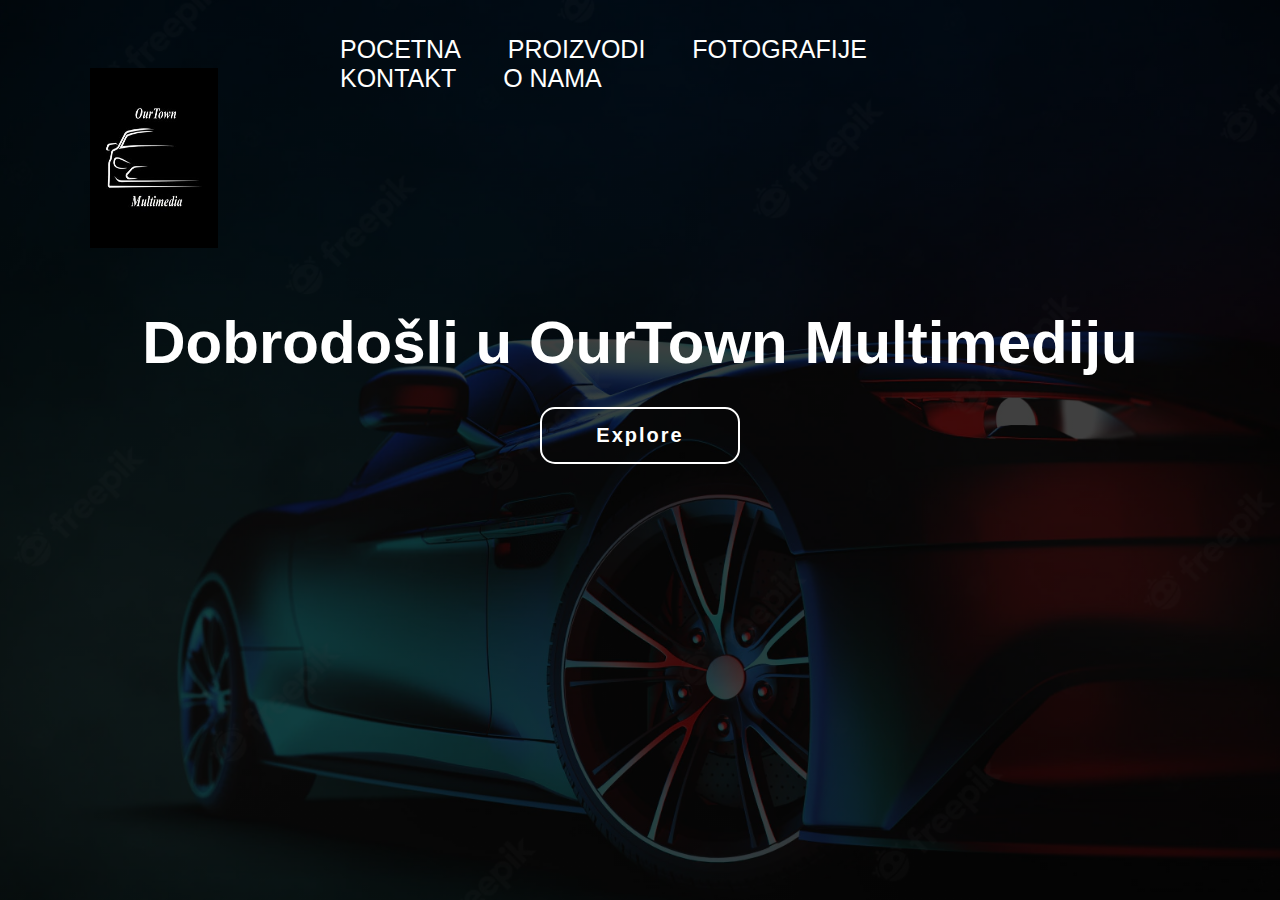
<file: web page/index.html>
<html>

<head>
  <link rel="stylesheet" href="style.css">
  <meta charset="UTF-8">
  <meta http-equiv="X-UA-Compatible" content="IE=edge">
  <meta name="viewport" content="width=device-width, initial-scale=1.0">
  <title>Website</title>
</head>

<body>
  <div class="bannerr">
    <div style="font-size: 25px; " class="navbar1">
      <ul>
        <li><a href="index.html">Pocetna</a></li>
        <li><a href="proizvodi.html">Proizvodi</a></li>
        <li><a href="fotografije.html">Fotografije</a></li>
        <li><a href="kontakt.html">Kontakt</a></li>
        <li><a href="ofirmi.html">O nama</a></li>

      </ul>
    </div>
    <div class="home" style="color: black;">
      <h1 style="color: white;">Dobrodošli u OurTown Multimediju</h1>
      <div>
        <button style="font-size: 20px;" onclick="window.location.href='proizvodi.html';">
          Explore
        </button>
      </div>
    </div>
    <div>
      <img class="ps" style="margin-left: 7%;margin-top: -5%; margin-top: -60px;" src="slike/background.jpg" alt="bmw"
        width="10%" height="20%">
    </div>

</body>

</html>
</file>
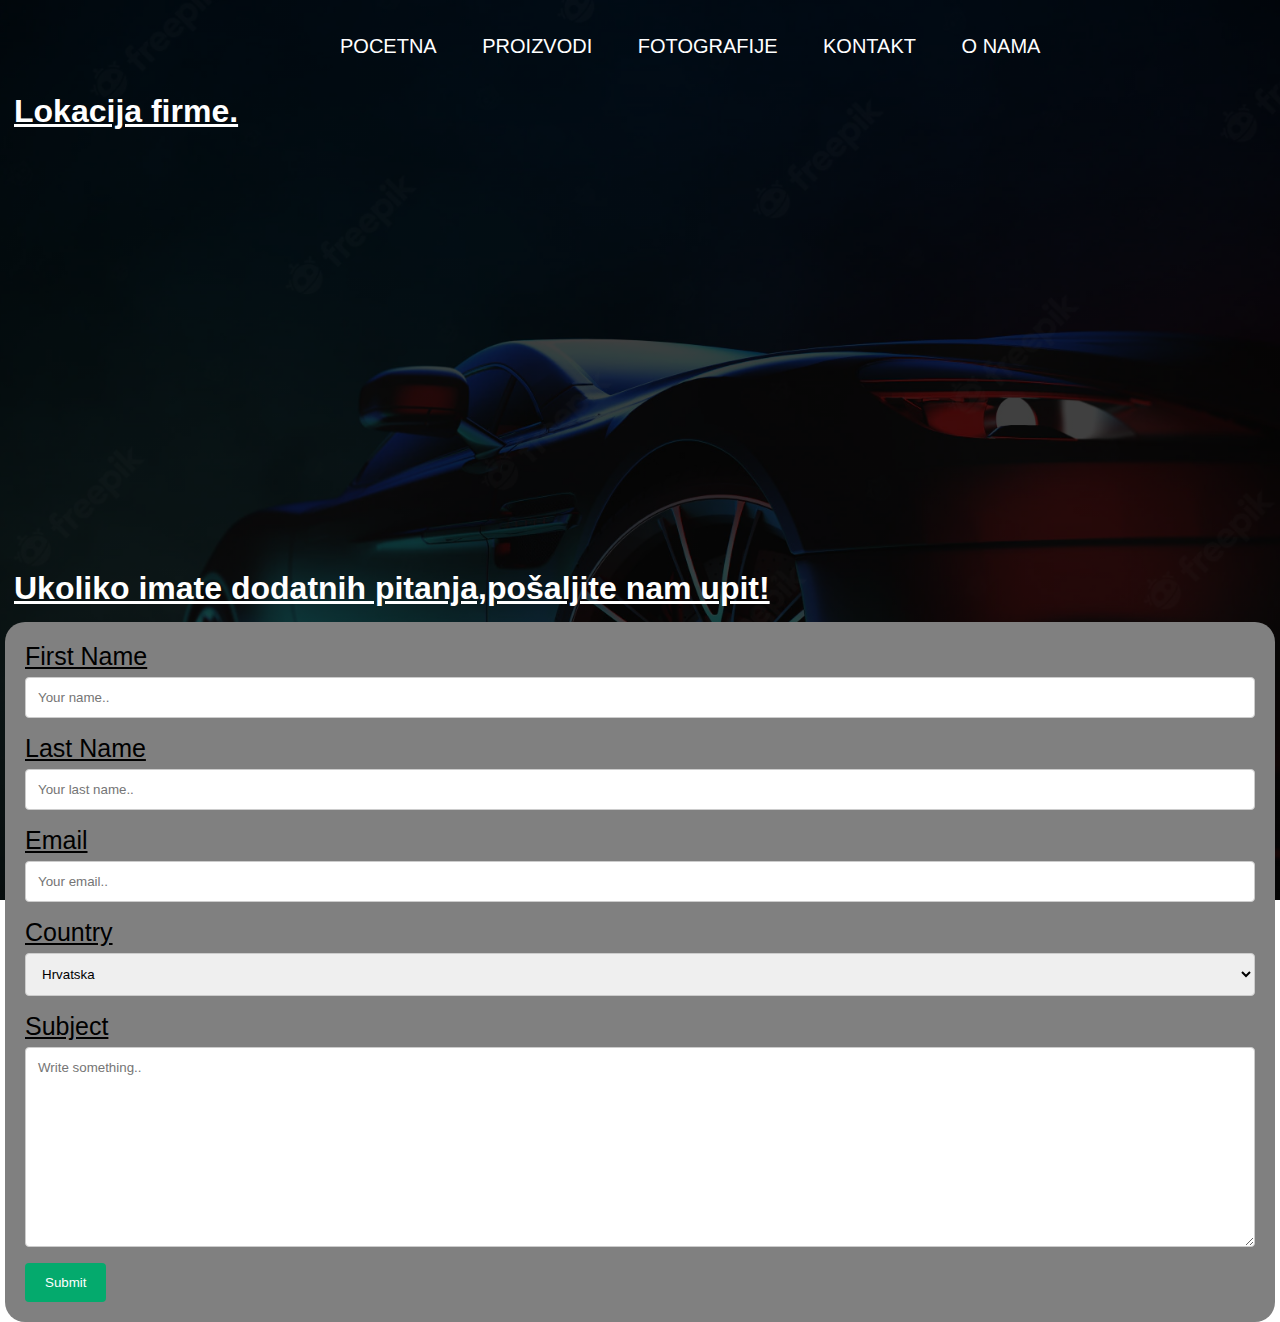
<file: web page/kontakt.html>
<html>

<head>
  <link rel="stylesheet" href="style.css">
  <meta charset="UTF-8">
  <meta http-equiv="X-UA-Compatible" content="IE=edge">
  <meta name="viewport" content="width=device-width, initial-scale=1.0">
  <title>Website</title>
</head>

<body>
  <div class="banner">
    <div style="font-size: 20px; text-align: center; " class="navbar">
      <ul>
        <li><a href="index.html">Pocetna</a></li>
        <li><a href="proizvodi.html">Proizvodi</a></li>
        <li><a href="fotografije.html">Fotografije</a></li>
        <li><a href="kontakt.html">Kontakt</a></li>
        <li><a href="ofirmi.html">O nama</a></li>
      </ul>
    </div>
    <div>
      <h1 class="izmedu2" style="text-align: left;text-decoration: underline;margin-left: 14px;">Lokacija firme.</h1>
    </div>
    <div class=" mapouter">
      <div class="gmap_canvas">
        <iframe
          src="https://www.google.com/maps/embed?pb=!1m18!1m12!1m3!1d2796.308618513657!2d16.357704115724214!3d45.50386567910146!2m3!1f0!2f0!3f0!3m2!1i1024!2i768!4f13.1!3m3!1m2!1s0x4766f26972e369af%3A0xb5c37a3529bc8983!2sUl.%20%C5%A0tefa%20Klari%C4%87a%2023%2C%2044000%2C%20Sisak!5e0!3m2!1sen!2shr!4v1671730166378!5m2!1sen!2shr"
          width="98%" height="600" style="border:0;" allowfullscreen="" loading="lazy"
          referrerpolicy="no-referrer-when-downgrade"></iframe>
      </div>

    </div>

    <div class="izmedu">
      <h1 style="text-align: left;text-decoration: underline;margin-left: 14px;">Ukoliko imate dodatnih
        pitanja,pošaljite nam upit!</h1>
    </div>

    <div class="container">
      <form action="action_page.php">

        <label for="fname">First Name</label>
        <input type="text" id="fname" name="firstname" placeholder="Your name..">

        <label for="lname">Last Name</label>
        <input type="text" id="lname" name="lastname" placeholder="Your last name..">

        <label for="email">Email</label>
        <input type="text" id="email" name="email" placeholder="Your email..">

        <label for="country">Country</label>
        <select id="country" name="country">
          <option value="Hrvatska">Hrvatska</option>
          <option value="Bosna i Hercegovina">Bosna i Hercegovina</option>
          <option value="Njemačka">Njemačka</option>
        </select>

        <label for="subject">Subject</label>
        <textarea id="subject" name="subject" placeholder="Write something.." style="height:200px"></textarea>

        <input type="submit" value="Submit">

      </form>
    </div>


  </div>
  </div>
</body>

</html>
</file>
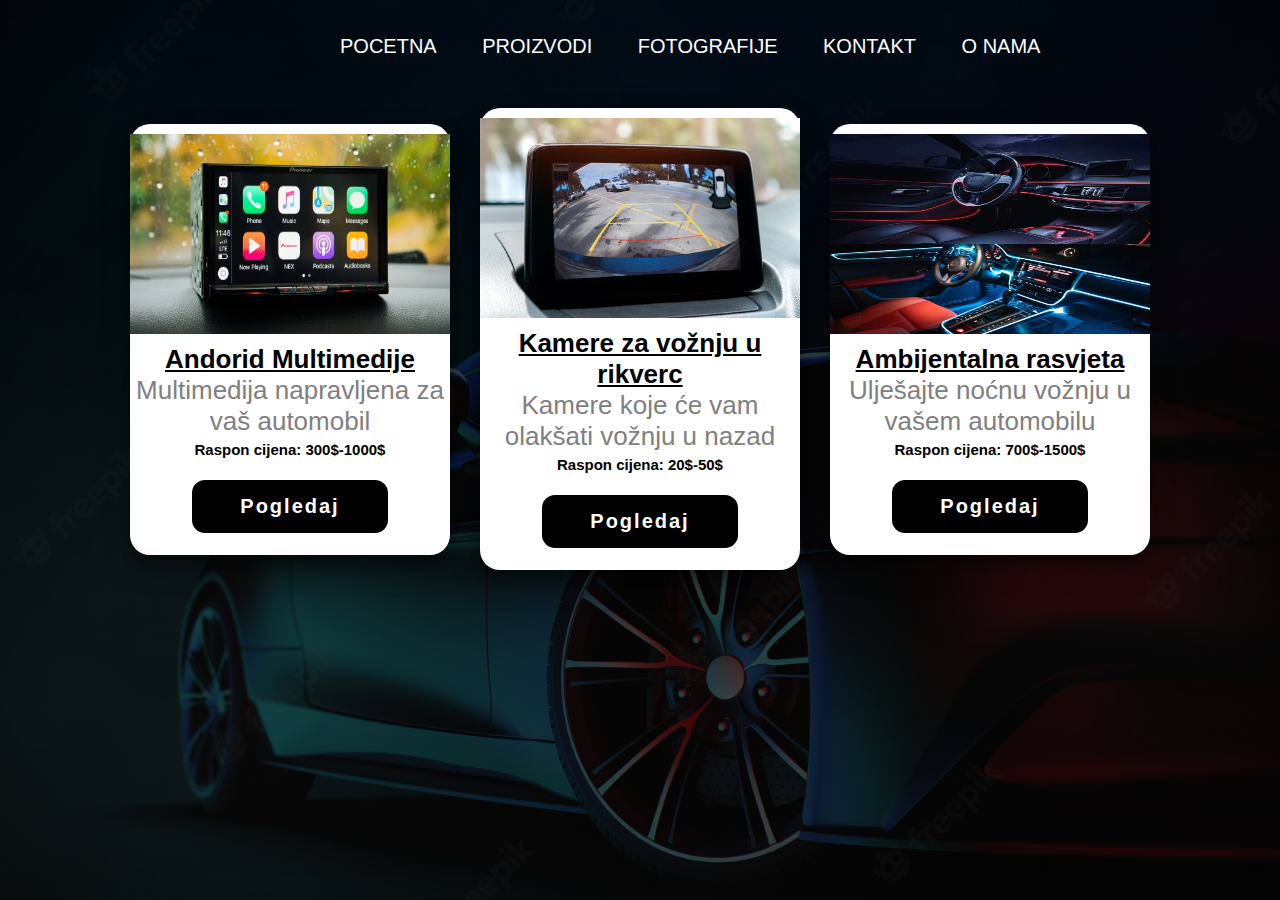
<file: web page/proizvodi.html>
<html>

<head>
  <link rel="stylesheet" href="style.css">
  <meta charset="UTF-8">
  <meta http-equiv="X-UA-Compatible" content="IE=edge">
  <meta name="viewport" content="width=device-width, initial-scale=1.0">
  <title>Website</title>
</head>

<body>

  <div class="banner">
    <div style="font-size: 20px; " class="navbar">
      <ul>
        <li><a href="index.html">Pocetna</a></li>
        <li><a href="proizvodi.html">Proizvodi</a></li>
        <li><a href="fotografije.html">Fotografije</a></li>
        <li><a href="kontakt.html">Kontakt</a></li>
        <li><a href="ofirmi.html">O nama</a></li>
      </ul>
    </div>

    <div class="gallery">
      <div class="content">
        <img class="img" src="slike/multimedia.jpg">
        <h6>Andorid Multimedije</h6>
        <p class="proiz">Multimedija napravljena za vaš automobil</p>
        <h5 class="cijena">Raspon cijena: 300$-1000$</h5>
        <ul style="list-style-type:circle"></ul>
        </ul>
        <button class="buy-1" style="font-size: 20px;" onclick="window.location.href='fotografije.html';">
          Pogledaj
        </button>
      </div>

      <div class="content">
        <img class="img" src="slike/rikverc_kamera.jpg">
        <h6>Kamere za vožnju u rikverc</h6>
        <p class="proiz">Kamere koje će vam olakšati vožnju u nazad</p>
        <h5 class="cijena">Raspon cijena: 20$-50$</h5>
        <ul style="list-style-type:circle"></ul>
        </ul>
        <button class="buy-1" style="font-size: 20px;" onclick="window.location.href='fotografije.html';">
          Pogledaj
        </button>
      </div>
      <div class="content">
        <img class="img" src="slike/ambient.jpg">
        <h6>Ambijentalna rasvjeta</h6>
        <p class="proiz">Ulješajte noćnu vožnju u vašem automobilu</p>
        <h5 class="cijena">Raspon cijena: 700$-1500$</h5>
        <ul style="list-style-type:circle"></ul>
        </ul>
        <button class="buy-1" style="font-size: 20px;" onclick="window.location.href='fotografije.html';">
          Pogledaj
        </button>
      </div>
    </div>
</body>

</html>
</file>
<file: web page/style.css>
* {
  margin: 0;
  padding: 0;
  font-family: sans-serif;
}

.baner {

  background-image: linear-gradient(rgba(0, 0, 0, 0.75), rgba(0, 0, 0, 0.75)), url(slike/backg.jpg);
  background-size: cover;
  background-position: center;
  background-attachment: fixed;
}

.banner {
  height: 100%;
  background-image: linear-gradient(rgba(0, 0, 0, 0.75), rgba(0, 0, 0, 0.75)), url(slike/backg.jpg);
  background-size: cover;
  background-position: center;
  background-attachment: fixed;
}

.bannerr {
  height: 100%;
  background-image: linear-gradient(rgba(0, 0, 0, 0.75), rgba(0, 0, 0, 0.75)), url(slike/backg.jpg);
  background-size: cover;
  background-position: center;
  background-attachment: fixed;
}

.navbar {
  width: 70%;
  margin-left: 25%;
  padding: 35px 0;
  display: flex;
  align-items: center;
  justify-content: space-between;
}

.navbar1 {
  width: 50%;
  margin-left: 25%;
  padding: 35px 0;
  display: flex;
  align-items: center;
  justify-content: space-between;
}

.navbar ul li,
.navbar1 ul li {
  list-style: none;
  display: inline-block;
  margin: 0 20px;
  position: relative;

}

.navbar ul li a,
.navbar1 ul li a {
  text-decoration: none;
  color: #fff;
  text-transform: uppercase;

}

.navbar ul li::after,
.navbar1 ul li::after {
  content: '';
  height: 3px;
  width: 0;
  background: #009688;
  position: absolute;
  left: 0;
  bottom: -10px;
  transition: 0.8s;
}

.navbar ul li:hover::after,
.navbar1 ul li:hover::after {
  width: 100%;
}

.home {
  margin-top: 10%;
  text-align: center;
  color: white;
  position: absolute;
  top: 20%;
  width: 100%;
  font-size: 30px;
}

button {
  width: 200px;
  padding: 15px 0;
  text-align: center;
  border-radius: 15px;
  font-weight: bold;
  margin: 20px 10px;
  border: 2px solid white;
  cursor: pointer;
  background: transparent;
  color: #fff;
  position: relative;
  overflow: hidden;
  transition: 0.8s;
  letter-spacing: 0.1em;
}

button:hover {
  letter-spacing: 0.40em;
  box-shadow: 0 0 80px #2196f3;
}

h1 {
  color: white;
  size: 16px;
  text-align: center;
  padding-bottom: 10px;
}

h2 {
  text-align: left;
  color: white;
  margin-left: 70px;
  margin-top: 50px;
  font-size: 20px;
  text-decoration: underline;
}

h3 {
  text-align: center;
  color: white;
  margin-top: -30px;
  font-size: 20px;
  text-decoration: underline;
}


h4 {
  text-align: right;
  color: white;
  margin-top: -20px;
  margin-right: 70px;
  font-size: 20px;
  text-decoration: underline;
}

#rikverc {
  margin-left: 260px;
  margin-top: 30px;
}

#multimedia {
  margin-left: 30px;
  background-image: none;
}

#ambient {
  margin-left: 280px;
}

.tekst {
  color: aqua;
}

.banner2 {
  width: 100%;
  background-image: linear-gradient(rgba(0, 0, 0, 0.75), rgba(0, 0, 0, 0.75)), url(slike/backg.jpg);
  background-size: cover;
  background-position: center;
  background-attachment: fixed;
}


.mapouter {
  position: relative;
  text-align: right;
  width: 100%;
  height: 400px;
  margin: 15px;
}

.facebook1 {
  list-style: none;
  margin: 10px 30px;
  display: inline-block;
  font-size: 20px;
  padding: 20px 20px;
  color: #fff;
  border: 1px solid #fff;
  border-radius: 50%;
  transition: .5s;
}

.gmap_canvas {
  overflow: hidden;
  background: none !important;
  width: 100%;
  height: 400px;
  margin-bottom: 20px;
  text-align: left;

}

.gmap_iframe {
  height: 400px !important;
}

.banner3 {
  width: 100%;
  background-image: linear-gradient(rgba(0, 0, 0, 0.75), rgba(0, 0, 0, 0.75)), url(slike/backg.jpg);
  background-size: cover;
  background-position: center;
  background-attachment: fixed;
}

input[type=text],
select,
textarea {
  width: 100%;
  padding: 12px;
  border: 1px solid #ccc;
  border-radius: 4px;
  box-sizing: border-box;
  margin-top: 6px;
  margin-bottom: 16px;
  resize: vertical;
}

input[type=submit] {
  background-color: #04AA6D;
  color: white;
  padding: 12px 20px;
  border: none;
  border-radius: 4px;
  cursor: pointer;
}

input[type=submit]:hover {
  background-color: #45a049;
}

.container {
  border-radius: 20px;
  background-color: gray;
  padding: 20px;
  margin: 5px;
  font-size: 25px;
  text-decoration: underline;

}

.prviclanak {
  color: white;
  text-align: left;

}

.drugiclanak {
  size: 20px;
  text-align: left;
}

.rikvercvideo {
  text-align: left;
  color: black;
  size: 30px;
}

.ambijent {
  color: black;
}

.ambijent1 {
  color: black;
  text-decoration: underline;
  text-align: left;
  size: 40px;
}

.ofirmi {
  text-align: left;
  margin-left: 100px;
  margin-top: 20px;
}

.ofirmi2 {
  text-align: left;
  margin-left: 100px;
  color: white;
  margin-bottom: 10px;
}

.fejs {
  text-align: left;
  margin-left: 100px;
  color: white;
  margin-bottom: 100px;

}

.ofirmi3 {
  color: white
}

.naslov1 {
  text-align: left;
  margin-top: 20px;
  color: white;
  margin-bottom: 10px;
}

h6 {
  text-align: center;
  font-size: 30px;
  margin: 0;
  padding-top: 10px;
}

.gallery {
  display: flex;
  flex-wrap: wrap;
  width: 100%;
  justify-content: center;
  align-items: center;
  margin: 50px, 0;
}

.content {
  width: 25%;
  margin: 15px;
  box-sizing: border-box;
  float: left;
  text-align: center;
  border-radius: 20px;
  cursor: pointer;
  padding-top: 10px;
  box-shadow: 0 14px 28px rgba(0, 0, 0, 0.25), 0 10px 10px rgba(0, 0, 0, 0.22);
  transition: .4s;
  background-color: white;

}

.content :hover {
  box-shadow: 0 3px 6px rgba(0, 0, 0, 0.16), 0 3px 6px rgba(0, 0, 0, 0.23);
  transform: translate(0px, -8px);
}

.img {
  width: 300px;
  height: 200px;
  text-align: center;
  margin: 0 auto;
  display: block;
}

.proiz {
  font-size: 26px;
  color: gray;
  padding-top: 0 8px;
}

.cijena {
  margin-top: 4px;
  font-size: 15px;
}

h6 {
  font-size: 26px;
  text-align: center;
  color: black;
  margin: 0;
  text-decoration: underline;
}

.opis {
  width: 50%;
  font-size: large;
  margin: 5px;
  text-decoration-style: wavy;
}

.ul {
  list-style: none;
  display: flex;
  justify-content: center;
  align-items: center;
  padding-top: 0;
}

.li {
  padding: 5px;
}

.buy-1 {
  background-color: black;
}

@media only screen and (max-width: 1300px) {


  .img2 {
    width: 10%;
    margin-left: 5%;
  }

  .img {
    width: 100%;
  }

  .gmap_canvas {
    width: 100%;
  }
}

@media only screen and (max-width: 1105px) {
  .gmap_canvas {
    width: 100%;
  }



  .prvaslika {
    width: 100%;
  }

  .clanak {
    width: 100%;
  }

  .opis {
    width: 100%;
  }

  .drugaslika {
    width: 100%;
  }

  .trecaslika {
    width: 100%;
  }

  .cetslika {
    width: 100%;
  }
}

@media only screen and (max-width: 367px) {
  * {
    width: 100%;
  }

  .gmap_canvas {
    width: 100%;
  }

  .container {
    width: 100%;
  }

  .fejs {
    margin-left: 18%;
  }
}

@media only screen and (max-width: 390px) {
  .ofirmi {
    margin-left: 3%;
  }

  .ofirmi2 {
    margin-left: 3%;
    width: 80%;
  }

  .fejs {
    margin-left: 18%;
  }

  .naslov1 {
    margin-left: 5%;
  }

  .img2 {
    width: 20%;
  }
}

@media only screen and (max-width: 724px) {
  * {
    width: 100%;
  }

  .fejs {
    margin-left: 5%;
  }

  .ofirmi {
    margin-left: 3%;
  }

  .ofirmi2 {
    margin-left: 3%;
    width: 80%;
  }



  .img2 {
    width: 20%;

  }

  .firma {
    width: 100%;
    text-align: left;
  }

  .izmedu {

    text-align: center;

  }

  .izmedu2 {
    text-align: center;
  }

  .prvaslika {
    width: 100%;
  }

  .drugaslika {
    width: 100%;
  }

  .gmap_canvas {
    width: 100%;
  }

  .mapouter {
    width: 100%;
  }

  .container {
    width: 99%;
  }
}

@media only screen and (max-width: 1029px) {
  * {
    margin: 0;

  }

  .img2 {
    width: 20%;
  }

  .container {
    width: 99%;
  }

  .gmap_canvas {
    width: 100%;
  }

  .navbar1 {
    width: 60%;
    text-align: right;
    margin-right: 10%;

  }

  .navbar {
    width: 50%;
    text-align: right;


  }

  .home {
    margin-top: 170px;
    color: green;
    position: absolute;
    top: 20%;
    width: 100%;
    font-size: 20px;
  }

  button {
    width: 20%;
    padding: 15px 0;
    text-align: center;
    border-radius: 15px;
    font-weight: bold;
    margin: 20px 10px;
    border: 2px solid white;
    cursor: pointer;
    background: transparent;
    color: #fff;
    position: relative;
    overflow: hidden;
    transition: 0.8s;
    letter-spacing: 0.1em;
  }

  .ps {
    width: 20%;
    margin-bottom: 20px;
    height: 12%;
  }

  .gallery {
    display: flex;
    flex-wrap: wrap;
    width: 100%;
    justify-content: center;
    align-items: center;
    margin: 50px, 0;
  }

  .content {
    width: 65%;
  }

  .img2 {
    width: 20%;
  }

  .buy-1 {
    width: 70%;
  }

  .drugi {
    width: 15%;
    margin-bottom: 20px;
    height: 12%;
  }
}

@media only screen and (max-width: 600px) {
  * {
    margin-right: 10%;
  }

  .ofirmi {
    margin-left: 3%;
  }

  .ofirmi2 {
    margin-left: 3%;
    width: 80%;
  }

  .fejs {
    margin-left: 5%;
  }

  .img2 {
    width: 20%;
  }


  .gmap_canvas {
    width: 100%;
  }

  .container {
    width: 99%;
  }

  button {
    width: 60%;
    padding: 15px 0;
    text-align: center;
    border-radius: 15px;
    font-weight: bold;
    margin: 20px 10px;
    border: 2px solid white;
    cursor: pointer;
    background: transparent;
    color: #fff;
    position: relative;
    overflow: hidden;
    transition: 0.8s;
    letter-spacing: 0.1em;
  }

  .ps {
    margin-top: 50%;
  }

  .navbar1 {
    text-align: right;
    margin-left: 40%;
  }

  .navbar {
    text-align: right;
    margin-left: 40%;
  }


}
</file>
